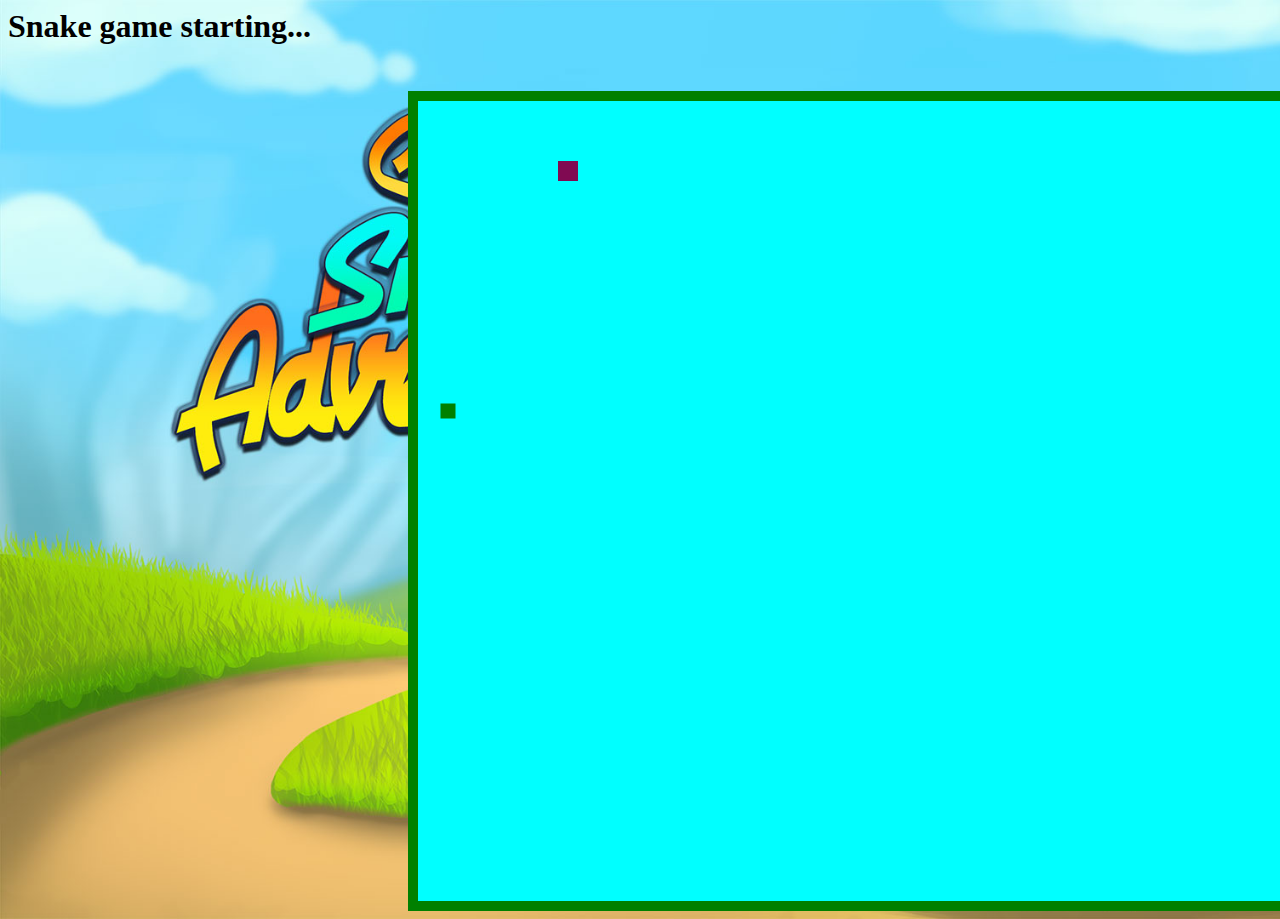
<file: snake.html>
<html>
    <head>
        <title>Snake Game</title>
    </head>

    <body style="background-image: url(./image/classic-snake-adventures-switch-hero.jpg); background-size: cover;">
        <h1>Snake game starting...</h1>
        <canvas id="canvas" width="1100" height="800" style="border :solid 10px green;margin-left: 400px;margin-top: 25px; "></canvas>
        <script src="game.js"></script>
    </body>
</html>
</file>
